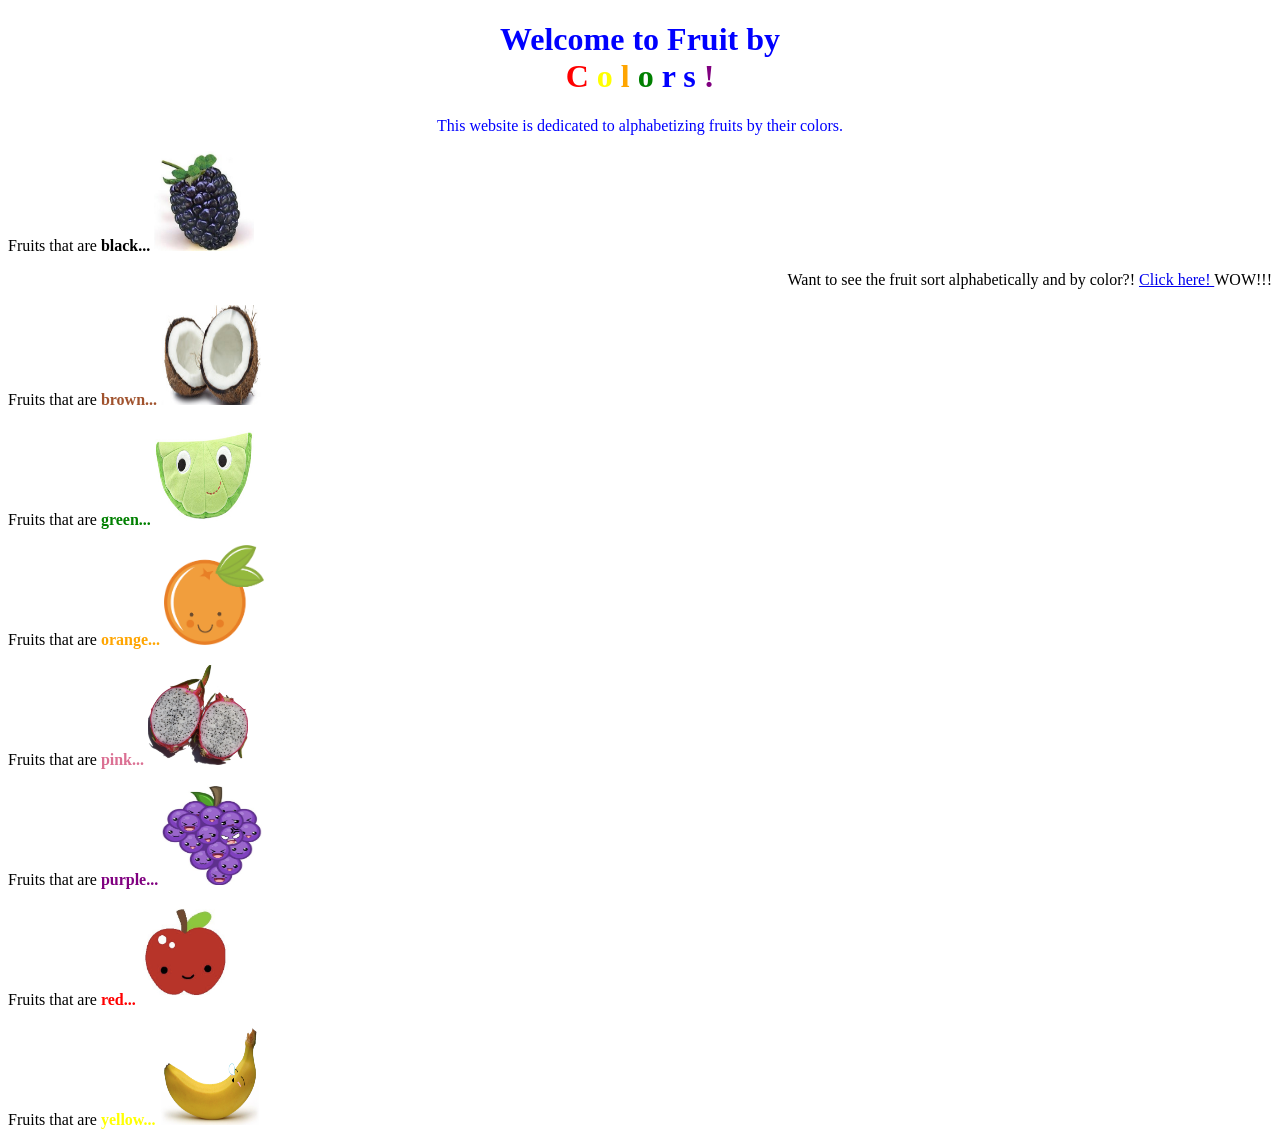
<file: index.html>
<!DOCTYPE html>
  <head>
    <link rel="stylesheet" type="text/css" href="stylesheet.css">
    <script src="script.js"></script>
    <script src="https://ajax.googleapis.com/ajax/libs/jquery/1.11.1/jquery.min.js"></script>
    <title>Ordering Fruit by Color</title>
  </head>

  <body>
    <header id="welcome">
      <h1>
        <div id="welcomefruits">Welcome to Fruit by </div> 
        <span id="c">C</span>
        <span id="o">o</span>
        <span id="l">l</span>
        <span id="o2">o</span>
        <span id="r">r</span>
        <span id="s">s</span>
        <span id="exclam">!</span>
      </h1>
        <p> This website is dedicated to alphabetizing fruits by their colors. </p>
    </header>

    <article>
      <section id="fruitlist">
        <p class="blackberry">
          Fruits that are <span id="black">black...</span>
          <img src="images/blackberry.jpg">
        </p>

        <p class="alertbutton">
          Want to see the fruit sort alphabetically and by color?!
          <a href= "test.html"> Click here! </a> WOW!!! 
        </p>

        <p class "linktoalert">
          Fruits that are <span id="brown">brown...</span>
          <img src="images/coconut.jpg"
        </p>

        <p>
            Fruits that are <span id="green">green...</span>
          <img src="images/lime.jpg"
        </p>

        <p>
          Fruits that are <span id="orange">orange...</span>
          <img src="images/orange.jpg"
        </p>

        <p>
          Fruits that are <span id="pink">pink...</span>
          <img src="images/dragonfruit.jpg"
        </p>

        <p>
          Fruits that are <span id="purple">purple...</span>
          <img src="images/grape.jpg"
        </p>

        <p>
          Fruits that are <span id="red">red...</span>
          <img src="images/apple.jpg"
        </p>

        <p>
          Fruits that are <span id="yellow">yellow...</span>
          <img src="images/banana.jpg"
        </p>

      </section>
    </article>

    <footer>

    </footer>
        <script src="jquery.js"></script>
  </body>
</html>
</file>
<file: stylesheet.css>
#welcome {
	color: blue;
	text-align: center;
}

#fruitlist {
	position: inline;

}

img {
	width: 100px;
	height: 100px;
}

.blackberry {
	text-align: left;

}

.alertbutton {
	text-align: right;
}

span#black {
	font-weight: bold;
} 

span#brown {
	font-weight: bold;
	color: #A0522D; 
} 

span#green {
	font-weight: bold;
	color: green;
} 

span#orange {
	font-weight: bold;
	color: orange;
} 

span#pink {
	font-weight: bold;
	color: #DB7093;
} 

 span#purple {
	font-weight: bold;
	color: purple;
} 

span#red {
	font-weight: bold;
	color: red;
} 

span#yellow {
	font-weight: bold;
	color: yellow;
} 

span#c {
	font-weight: bold;
	color: red;
} 

span#o {
	font-weight: bold;
	color: yellow;
} 

span#l {
	font-weight: bold;
	color: orange;
} 

span#o2 {
	font-weight: bold;
	color: green;
} 

span#r {
	font-weight: bold;
	color: blue;
} 

span#exclam {
	font-weight: bold;
	color: purple;
}
</file>
